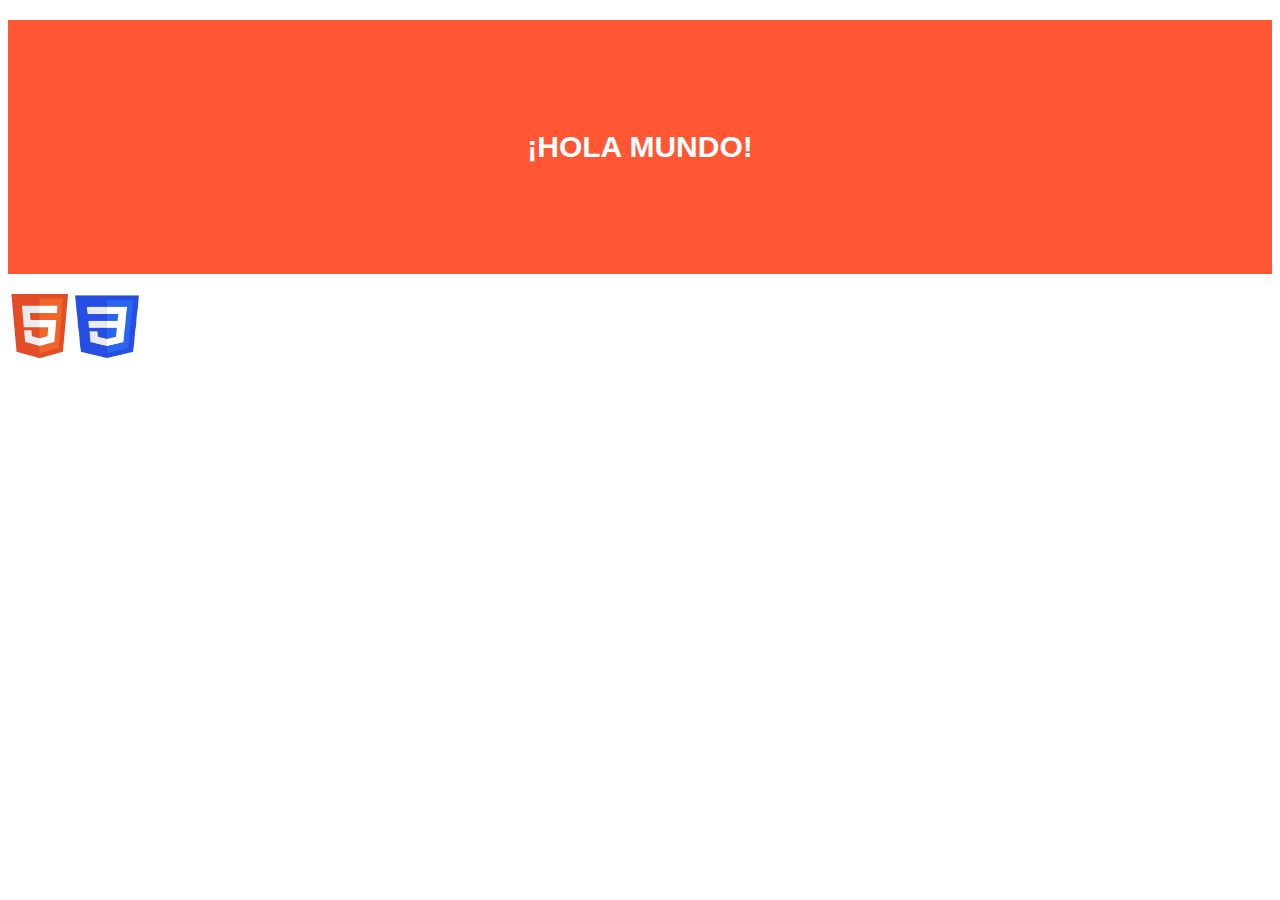
<file: Practica 0/P0-Recursos/index.html>
<!DOCTYPE HTML>
<html lang="es">


<head>
 <!-- Datos que describen el documento -->
 <meta charset="UTF-8">
 <title>Comenzando</title>

 <link rel="stylesheet" type="text/css" href="estilo.css" />

</head>


<body>
 <!-- Datos con el contenido que aparece en el navegador -->
 <h1>¡Hola mundo!</h1>

 <a href="https://validator.w3.org/check?uri=referer">
    <img src=" images/HTML5.png" alt=" HTML5 Válido!"/></a>
    
    <!-- la carpeta de recursos gráficos "images" debe estar en el misma carpeta del archivo -->
<a href=" http://jigsaw.w3.org/css-validator/check/referer ">
    <img src="images/CSS3.png"
    alt="CSS Válido!" height="63" width="64"/></a>

</body>
</html>
</file>
<file: Practica 0/P0-Recursos/estilo.css>
body {
      font: 400 15px Tahoma, sans-serif; /*Familia sans-serif*/
      line-height: 1.8;
      color: #818181;
  }
h1 {
      background-color:#FF5733; 
      color: #fff;
      text-transform: uppercase;
      padding: 100px 25px;
      text-align: center;     
  }
</file>
